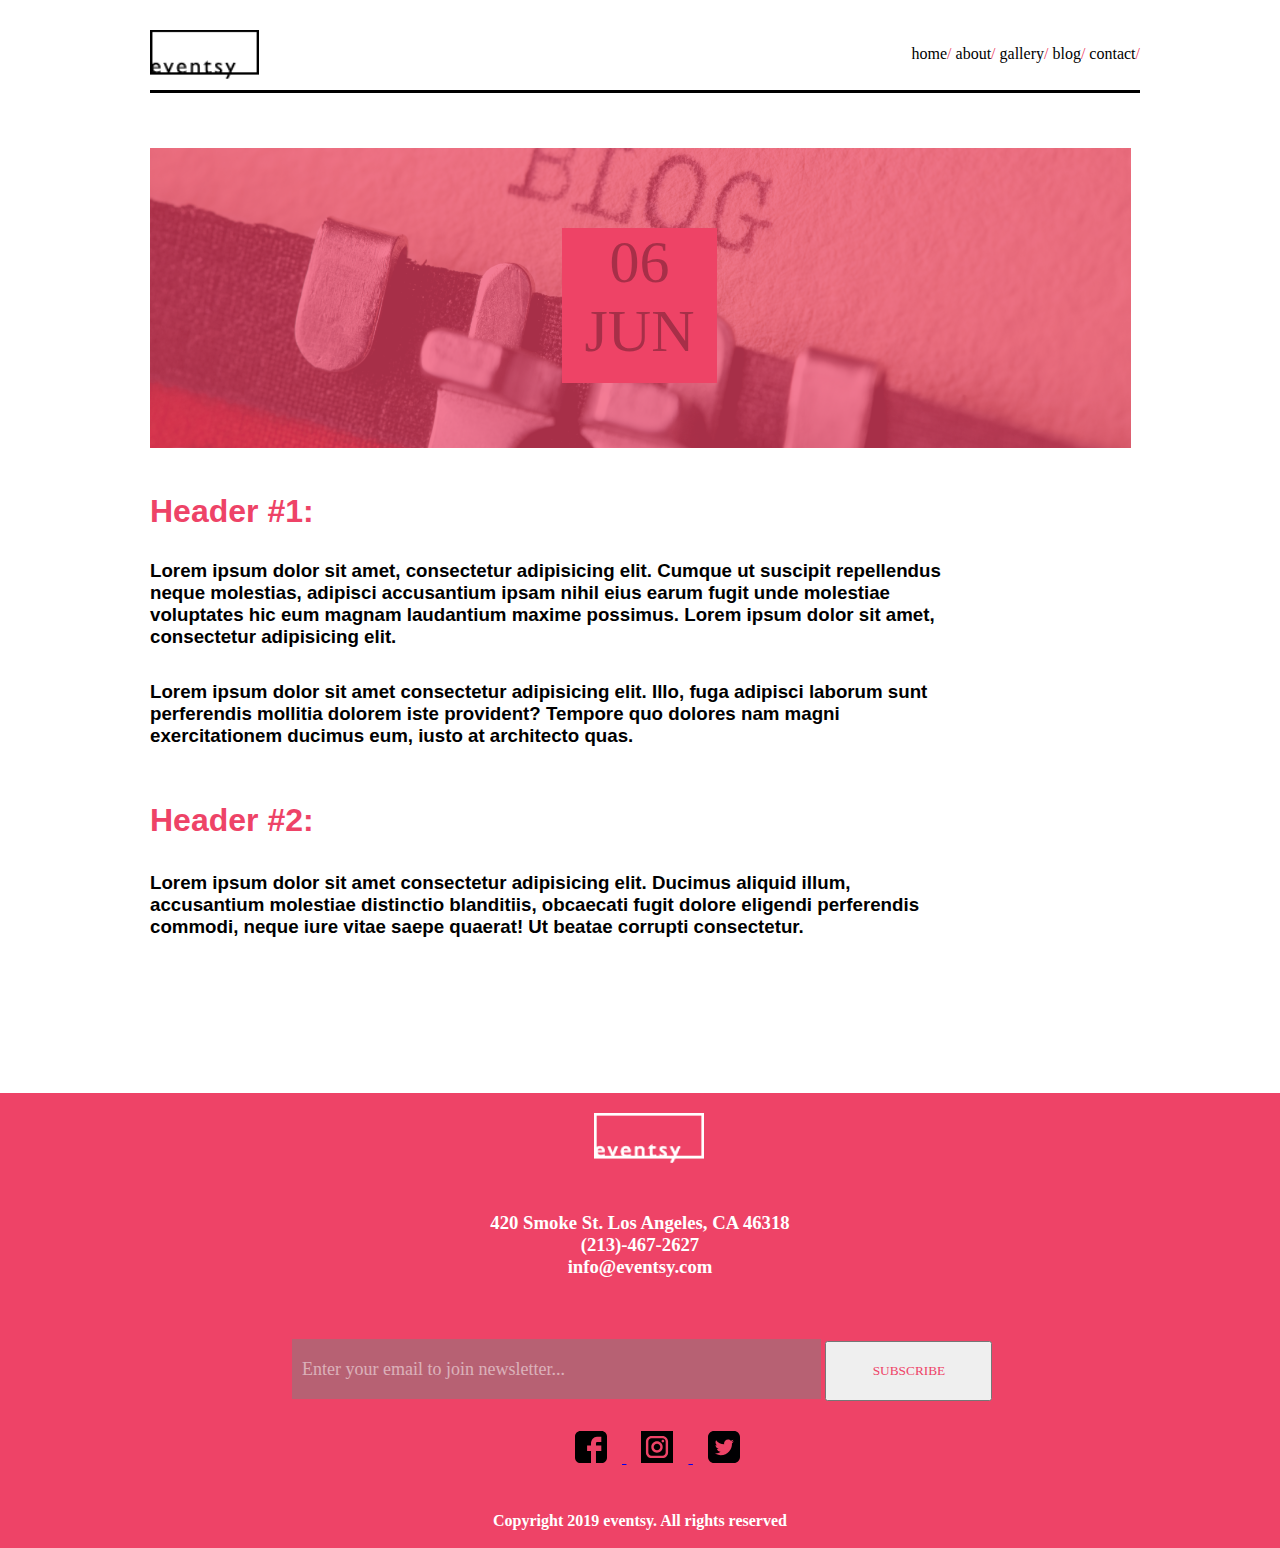
<file: blogpost.html>
<!DOCTYPE html>
<html lang="en">
  <head>
    <meta charset="UTF-8" />
    <meta http-equiv="X-UA-Compatible" content="IE=edge" />
    <meta name="viewport" content="width=device-width, initial-scale=1.0" />
    <title>Eventsy</title>
    <link rel="stylesheet" href="./css/styles.css" />
  </head>
  <body>
    <div class="site-container">
      <div class="nav-container">
        <div class="nav-logo"></div>
        <div class="nav-links">
          <nav>
            <a id="home" href="#">home</a>/ <a id="about" href="#">about</a>/
            <a id="gallery" href="#">gallery</a>/
            <a id="blog" href="#">blog</a>/
            <a id="contact" href="#">contact</a>/
          </nav>
        </div>
      </div>
      <div class="blog-hero">
        <div class="color-overlay6"></div>
      </div>
      <div class="date-box1">
        06 <br />
        JUN
      </div>
      <h1 class="blog-post-title">Header #1:</h1>
      <h3 class="blog-post-paragraph">
        Lorem ipsum dolor sit amet, consectetur adipisicing elit. Cumque ut
        suscipit repellendus neque molestias, adipisci accusantium ipsam nihil
        eius earum fugit unde molestiae voluptates hic eum magnam laudantium
        maxime possimus. Lorem ipsum dolor sit amet, consectetur adipisicing
        elit.
      </h3>
      <h3 class="blog-post-paragraph2">
        Lorem ipsum dolor sit amet consectetur adipisicing elit. Illo, fuga
        adipisci laborum sunt perferendis mollitia dolorem iste provident?
        Tempore quo dolores nam magni exercitationem ducimus eum, iusto at
        architecto quas.
      </h3>
      <h1 class="blog-post-title2">Header #2:</h1>
      <h3 class="blog-post-paragraph3">
        Lorem ipsum dolor sit amet consectetur adipisicing elit. Ducimus aliquid
        illum, accusantium molestiae distinctio blanditiis, obcaecati fugit
        dolore eligendi perferendis commodi, neque iure vitae saepe quaerat! Ut
        beatae corrupti consectetur.
      </h3>
      <section class="footer-container">
        <img src="./images/logo/logo-white.png" alt="" class="footer-logo" />
        <h3>
          420 Smoke St. Los Angeles, CA 46318 <br />
          (213)-467-2627 <br />
          info@eventsy.com
        </h3>
        <input
          type="email"
          name="email"
          class="search-bar"
          placeholder="Enter your email to join newsletter..."
        />
        <button class="subscribe">SUBSCRIBE</button>
        <div class="footer-links">
          <a href="www.facebook.com">
            <img src="./images/social-media/facebook.svg" alt="facebook" />
          </a>
          <a href="www.twitter.com">
            <img src="./images/social-media/instagram.svg" alt="twitter" />
          </a>
          <a href="www.instagram.com">
            <img src="./images/social-media/twitter.svg" alt="instagram" />
          </a>
        </div>
        <h4>Copyright 2019 eventsy. All rights reserved</h4>
      </section>
      <script src="lib/jquery-3.6.3.min.js"></script>
      <!-- <script src="app/model.js"></script>
    <script src="app/app.js"></script> -->
      <script type="module" src="app/model-module.js"></script>
      <script type="module" src="app/app-module.js"></script>
    </div>
  </body>
</html>
</file>
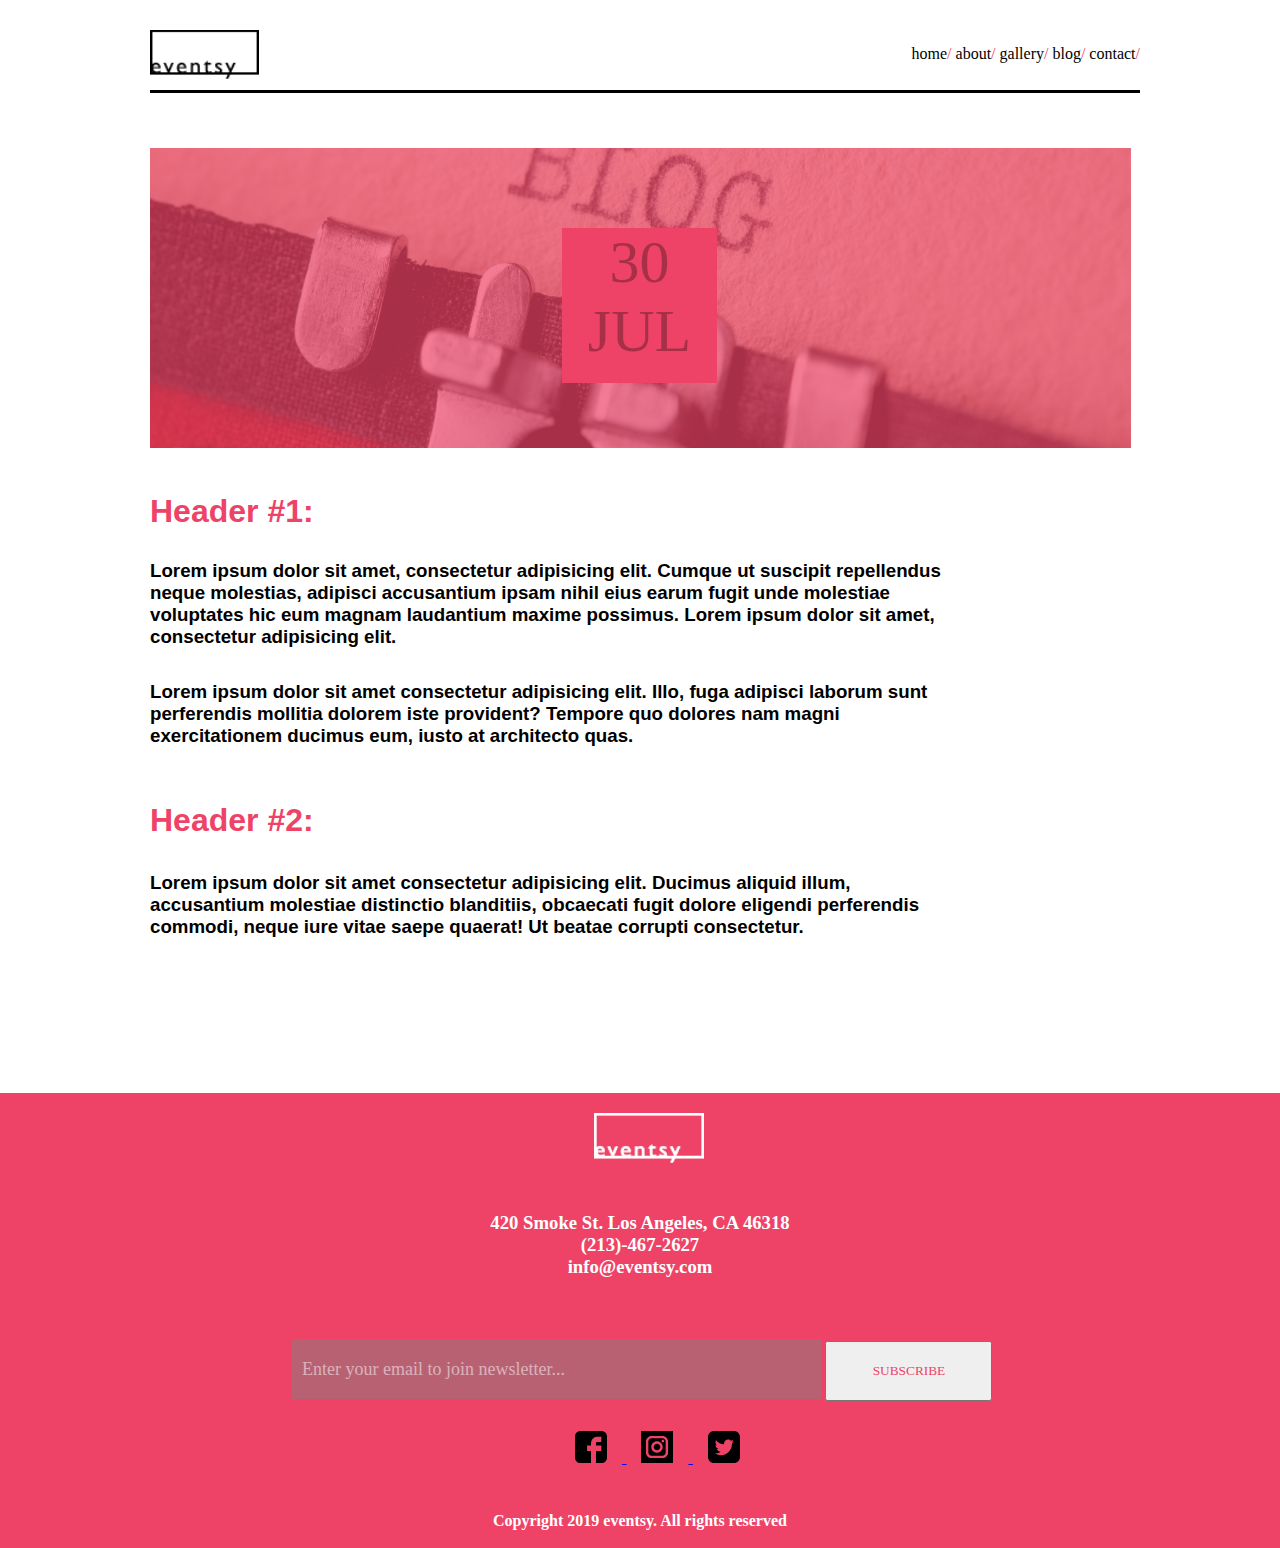
<file: blogpost1.html>
<!DOCTYPE html>
<html lang="en">
  <head>
    <meta charset="UTF-8" />
    <meta http-equiv="X-UA-Compatible" content="IE=edge" />
    <meta name="viewport" content="width=device-width, initial-scale=1.0" />
    <title>Eventsy</title>
    <link rel="stylesheet" href="./css/styles.css" />
  </head>
  <body>
    <div class="site-container">
      <div class="nav-container">
        <div class="nav-logo"></div>
        <div class="nav-links">
          <nav>
            <a id="home" href="#">home</a>/ <a id="about" href="#">about</a>/
            <a id="gallery" href="#">gallery</a>/
            <a id="blog" href="#">blog</a>/
            <a id="contact" href="#">contact</a>/
          </nav>
        </div>
      </div>
      <div class="blog-hero">
        <div class="color-overlay6"></div>
      </div>
      <div class="date-box1">
        30 <br />
        JUL
      </div>
      <h1 class="blog-post-title">Header #1:</h1>
      <h3 class="blog-post-paragraph">
        Lorem ipsum dolor sit amet, consectetur adipisicing elit. Cumque ut
        suscipit repellendus neque molestias, adipisci accusantium ipsam nihil
        eius earum fugit unde molestiae voluptates hic eum magnam laudantium
        maxime possimus. Lorem ipsum dolor sit amet, consectetur adipisicing
        elit.
      </h3>
      <h3 class="blog-post-paragraph2">
        Lorem ipsum dolor sit amet consectetur adipisicing elit. Illo, fuga
        adipisci laborum sunt perferendis mollitia dolorem iste provident?
        Tempore quo dolores nam magni exercitationem ducimus eum, iusto at
        architecto quas.
      </h3>
      <h1 class="blog-post-title2">Header #2:</h1>
      <h3 class="blog-post-paragraph3">
        Lorem ipsum dolor sit amet consectetur adipisicing elit. Ducimus aliquid
        illum, accusantium molestiae distinctio blanditiis, obcaecati fugit
        dolore eligendi perferendis commodi, neque iure vitae saepe quaerat! Ut
        beatae corrupti consectetur.
      </h3>
      <section class="footer-container">
        <img src="./images/logo/logo-white.png" alt="" class="footer-logo" />
        <h3>
          420 Smoke St. Los Angeles, CA 46318 <br />
          (213)-467-2627 <br />
          info@eventsy.com
        </h3>
        <input
          type="email"
          name="email"
          class="search-bar"
          placeholder="Enter your email to join newsletter..."
        />
        <button class="subscribe">SUBSCRIBE</button>
        <div class="footer-links">
          <a href="www.facebook.com">
            <img src="./images/social-media/facebook.svg" alt="facebook" />
          </a>
          <a href="www.twitter.com">
            <img src="./images/social-media/instagram.svg" alt="twitter" />
          </a>
          <a href="www.instagram.com">
            <img src="./images/social-media/twitter.svg" alt="instagram" />
          </a>
        </div>
        <h4>Copyright 2019 eventsy. All rights reserved</h4>
      </section>
      <script src="lib/jquery-3.6.3.min.js"></script>
      <!-- <script src="app/model.js"></script>
    <script src="app/app.js"></script> -->
      <script type="module" src="app/model-module.js"></script>
      <script type="module" src="app/app-module.js"></script>
    </div>
  </body>
</html>
</file>
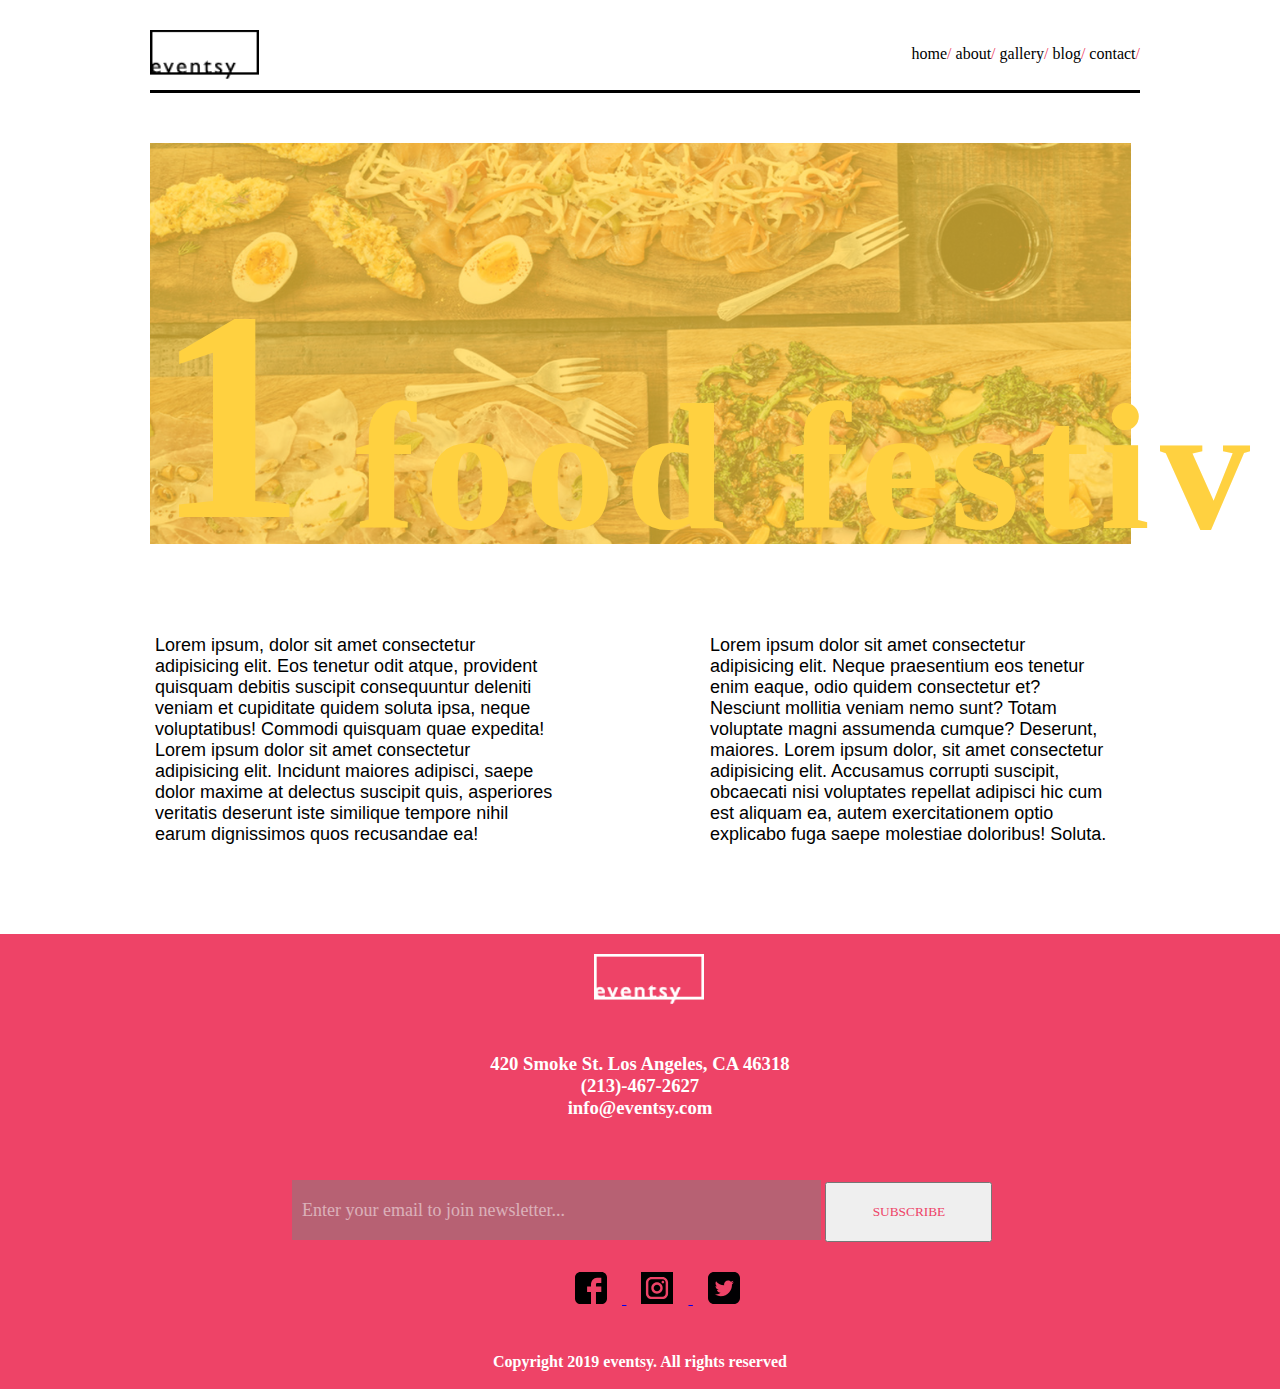
<file: picture1.html>
<!DOCTYPE html>
<html lang="en">
  <head>
    <meta charset="UTF-8" />
    <meta http-equiv="X-UA-Compatible" content="IE=edge" />
    <meta name="viewport" content="width=device-width, initial-scale=1.0" />
    <title>Eventsy</title>
    <link rel="stylesheet" href="./css/styles.css" />
  </head>
  <body>
    <div class="site-container">
      <div class="nav-container">
        <div class="nav-logo"></div>
        <div class="nav-links">
          <nav>
            <a id="home" href="index.html">home</a>/
            <a id="about" href="index.html">about</a>/
            <a id="gallery" href="index.html">gallery</a>/
            <a id="blog" href="index.html">blog</a>/
            <a id="contact" href="index.html">contact</a>/
          </nav>
        </div>
      </div>
      <div class="pictures-wrapper">
        <div class="picture1-hero">
          <div class="picture1-overlay"></div>
        </div>
      </div>
      <div class="text-wrapper">
        <h1 class="picture1-number">1</h1>
        <h1 class="picture1-text">food festiv</h1>
      </div>
      <div class="pictures-paragraphs">
        <p>
          Lorem ipsum, dolor sit amet consectetur adipisicing elit. Eos tenetur
          odit atque, provident quisquam debitis suscipit consequuntur deleniti
          veniam et cupiditate quidem soluta ipsa, neque voluptatibus! Commodi
          quisquam quae expedita! Lorem ipsum dolor sit amet consectetur
          adipisicing elit. Incidunt maiores adipisci, saepe dolor maxime at
          delectus suscipit quis, asperiores veritatis deserunt iste similique
          tempore nihil earum dignissimos quos recusandae ea!
        </p>
        <p>
          Lorem ipsum dolor sit amet consectetur adipisicing elit. Neque
          praesentium eos tenetur enim eaque, odio quidem consectetur et?
          Nesciunt mollitia veniam nemo sunt? Totam voluptate magni assumenda
          cumque? Deserunt, maiores. Lorem ipsum dolor, sit amet consectetur
          adipisicing elit. Accusamus corrupti suscipit, obcaecati nisi
          voluptates repellat adipisci hic cum est aliquam ea, autem
          exercitationem optio explicabo fuga saepe molestiae doloribus! Soluta.
        </p>
      </div>
      <section class="footer-container">
        <img src="./images/logo/logo-white.png" alt="" class="footer-logo" />
        <h3>
          420 Smoke St. Los Angeles, CA 46318 <br />
          (213)-467-2627 <br />
          info@eventsy.com
        </h3>
        <input
          type="email"
          name="email"
          class="search-bar"
          placeholder="Enter your email to join newsletter..."
        />
        <button class="subscribe">SUBSCRIBE</button>
        <div class="footer-links">
          <a href="www.facebook.com">
            <img src="./images/social-media/facebook.svg" alt="facebook" />
          </a>
          <a href="www.twitter.com">
            <img src="./images/social-media/instagram.svg" alt="twitter" />
          </a>
          <a href="www.instagram.com">
            <img src="./images/social-media/twitter.svg" alt="instagram" />
          </a>
        </div>
        <h4>Copyright 2019 eventsy. All rights reserved</h4>
      </section>

      <script src="lib/jquery-3.6.3.min.js"></script>
      <!-- <script src="app/model.js"></script>
    <script src="app/app.js"></script> -->
      <script type="module" src="app/model-module.js"></script>
      <script type="module" src="app/app-module.js"></script>
    </div>
  </body>
</html>
</file>
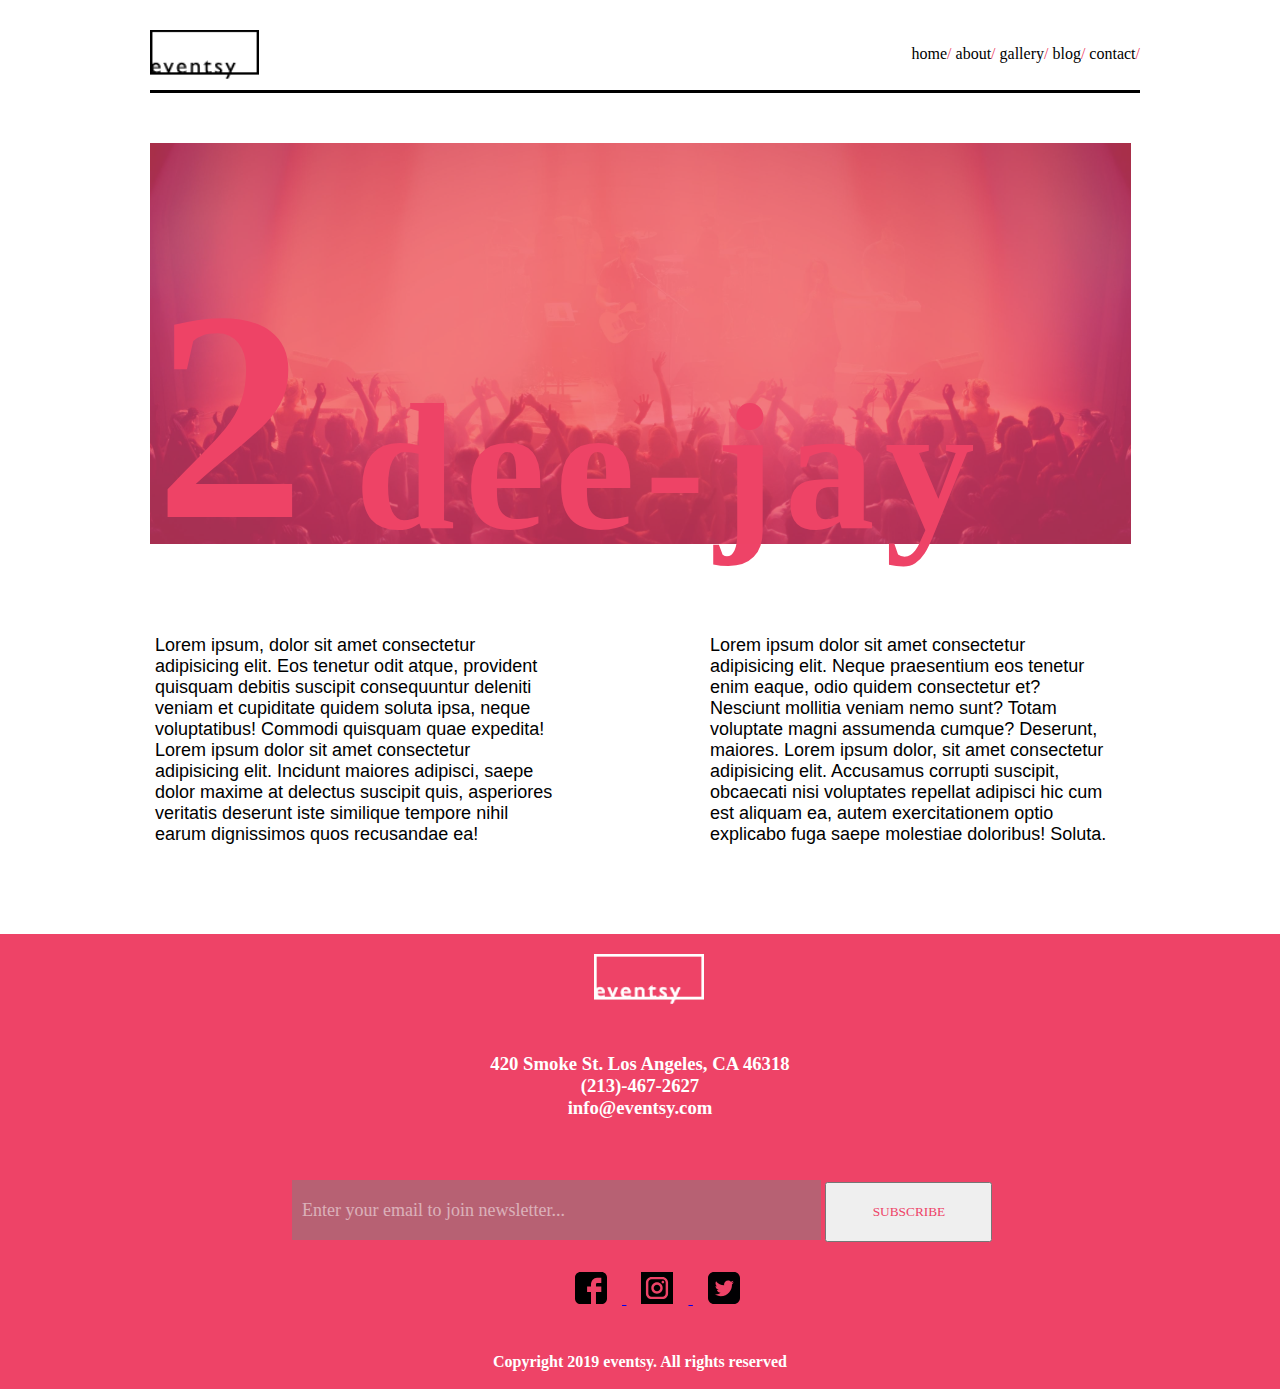
<file: picture2.html>
<!DOCTYPE html>
<html lang="en">
  <head>
    <meta charset="UTF-8" />
    <meta http-equiv="X-UA-Compatible" content="IE=edge" />
    <meta name="viewport" content="width=device-width, initial-scale=1.0" />
    <title>Eventsy</title>
    <link rel="stylesheet" href="./css/styles.css" />
  </head>
  <body>
    <div class="site-container">
      <div class="nav-container">
        <div class="nav-logo"></div>
        <div class="nav-links">
          <nav>
            <a id="home" href="index.html">home</a>/
            <a id="about" href="index.html">about</a>/
            <a id="gallery" href="index.html">gallery</a>/
            <a id="blog" href="index.html">blog</a>/
            <a id="contact" href="index.html">contact</a>/
          </nav>
        </div>
      </div>
      <div class="pictures-wrapper">
        <div class="picture2-hero">
          <div class="picture2-overlay"></div>
        </div>
      </div>
      <div class="text-wrapper">
        <h1 class="picture2-number">2</h1>
        <h1 class="picture2-text">dee-jay</h1>
      </div>
      <div class="pictures-paragraphs">
        <p>
          Lorem ipsum, dolor sit amet consectetur adipisicing elit. Eos tenetur
          odit atque, provident quisquam debitis suscipit consequuntur deleniti
          veniam et cupiditate quidem soluta ipsa, neque voluptatibus! Commodi
          quisquam quae expedita! Lorem ipsum dolor sit amet consectetur
          adipisicing elit. Incidunt maiores adipisci, saepe dolor maxime at
          delectus suscipit quis, asperiores veritatis deserunt iste similique
          tempore nihil earum dignissimos quos recusandae ea!
        </p>
        <p>
          Lorem ipsum dolor sit amet consectetur adipisicing elit. Neque
          praesentium eos tenetur enim eaque, odio quidem consectetur et?
          Nesciunt mollitia veniam nemo sunt? Totam voluptate magni assumenda
          cumque? Deserunt, maiores. Lorem ipsum dolor, sit amet consectetur
          adipisicing elit. Accusamus corrupti suscipit, obcaecati nisi
          voluptates repellat adipisci hic cum est aliquam ea, autem
          exercitationem optio explicabo fuga saepe molestiae doloribus! Soluta.
        </p>
      </div>
      <section class="footer-container">
        <img src="./images/logo/logo-white.png" alt="" class="footer-logo" />
        <h3>
          420 Smoke St. Los Angeles, CA 46318 <br />
          (213)-467-2627 <br />
          info@eventsy.com
        </h3>
        <input
          type="email"
          name="email"
          class="search-bar"
          placeholder="Enter your email to join newsletter..."
        />
        <button class="subscribe">SUBSCRIBE</button>
        <div class="footer-links">
          <a href="www.facebook.com">
            <img src="./images/social-media/facebook.svg" alt="facebook" />
          </a>
          <a href="www.twitter.com">
            <img src="./images/social-media/instagram.svg" alt="twitter" />
          </a>
          <a href="www.instagram.com">
            <img src="./images/social-media/twitter.svg" alt="instagram" />
          </a>
        </div>
        <h4>Copyright 2019 eventsy. All rights reserved</h4>
      </section>

      <script src="lib/jquery-3.6.3.min.js"></script>
      <!-- <script src="app/model.js"></script>
    <script src="app/app.js"></script> -->
      <script type="module" src="app/model-module.js"></script>
      <script type="module" src="app/app-module.js"></script>
    </div>
  </body>
</html>
</file>
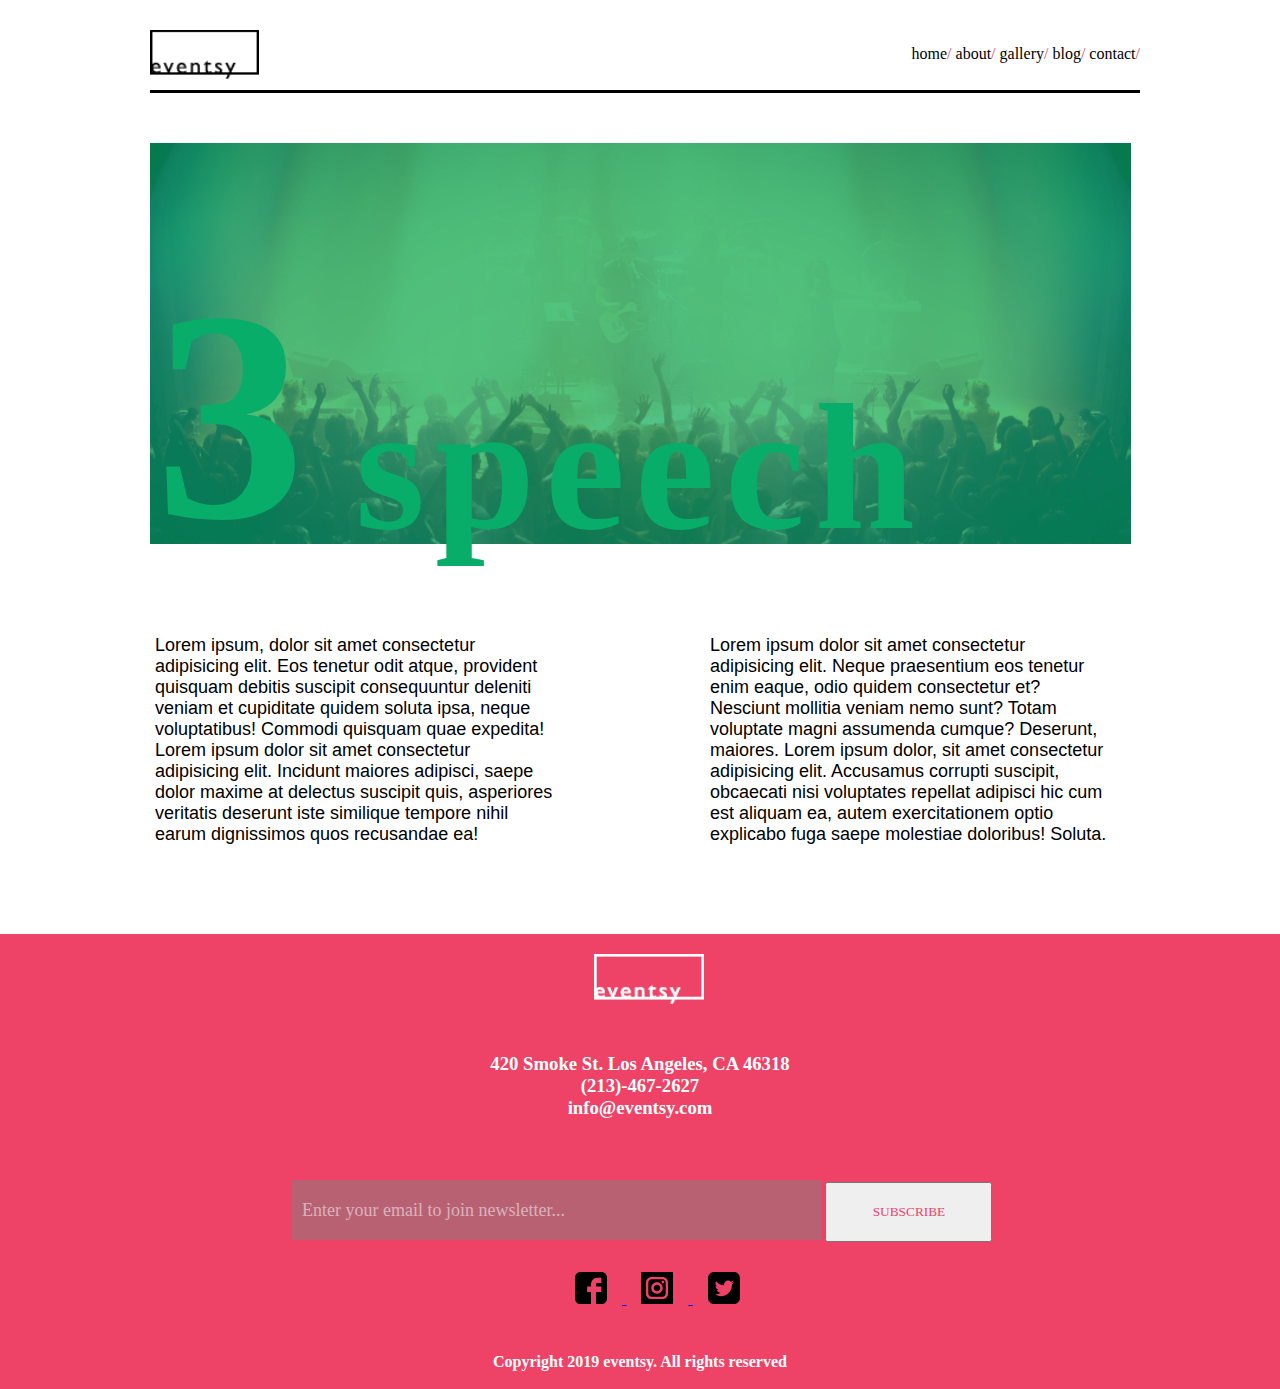
<file: picture3.html>
<!DOCTYPE html>
<html lang="en">
  <head>
    <meta charset="UTF-8" />
    <meta http-equiv="X-UA-Compatible" content="IE=edge" />
    <meta name="viewport" content="width=device-width, initial-scale=1.0" />
    <title>Eventsy</title>
    <link rel="stylesheet" href="./css/styles.css" />
  </head>
  <body>
    <div class="site-container">
      <div class="nav-container">
        <div class="nav-logo"></div>
        <div class="nav-links">
          <nav>
            <a id="home" href="index.html">home</a>/
            <a id="about" href="index.html">about</a>/
            <a id="gallery" href="index.html">gallery</a>/
            <a id="blog" href="index.html">blog</a>/
            <a id="contact" href="index.html">contact</a>/
          </nav>
        </div>
      </div>
      <div class="pictures-wrapper">
        <div class="picture3-hero">
          <div class="picture3-overlay"></div>
        </div>
      </div>
      <div class="text-wrapper">
        <h1 class="picture3-number">3</h1>
        <h1 class="picture3-text">speech</h1>
      </div>
      <div class="pictures-paragraphs">
        <p>
          Lorem ipsum, dolor sit amet consectetur adipisicing elit. Eos tenetur
          odit atque, provident quisquam debitis suscipit consequuntur deleniti
          veniam et cupiditate quidem soluta ipsa, neque voluptatibus! Commodi
          quisquam quae expedita! Lorem ipsum dolor sit amet consectetur
          adipisicing elit. Incidunt maiores adipisci, saepe dolor maxime at
          delectus suscipit quis, asperiores veritatis deserunt iste similique
          tempore nihil earum dignissimos quos recusandae ea!
        </p>
        <p>
          Lorem ipsum dolor sit amet consectetur adipisicing elit. Neque
          praesentium eos tenetur enim eaque, odio quidem consectetur et?
          Nesciunt mollitia veniam nemo sunt? Totam voluptate magni assumenda
          cumque? Deserunt, maiores. Lorem ipsum dolor, sit amet consectetur
          adipisicing elit. Accusamus corrupti suscipit, obcaecati nisi
          voluptates repellat adipisci hic cum est aliquam ea, autem
          exercitationem optio explicabo fuga saepe molestiae doloribus! Soluta.
        </p>
      </div>
      <section class="footer-container">
        <img src="./images/logo/logo-white.png" alt="" class="footer-logo" />
        <h3>
          420 Smoke St. Los Angeles, CA 46318 <br />
          (213)-467-2627 <br />
          info@eventsy.com
        </h3>
        <input
          type="email"
          name="email"
          class="search-bar"
          placeholder="Enter your email to join newsletter..."
        />
        <button class="subscribe">SUBSCRIBE</button>
        <div class="footer-links">
          <a href="www.facebook.com">
            <img src="./images/social-media/facebook.svg" alt="facebook" />
          </a>
          <a href="www.twitter.com">
            <img src="./images/social-media/instagram.svg" alt="twitter" />
          </a>
          <a href="www.instagram.com">
            <img src="./images/social-media/twitter.svg" alt="instagram" />
          </a>
        </div>
        <h4>Copyright 2019 eventsy. All rights reserved</h4>
      </section>

      <script src="lib/jquery-3.6.3.min.js"></script>
      <!-- <script src="app/model.js"></script>
    <script src="app/app.js"></script> -->
      <script type="module" src="app/model-module.js"></script>
      <script type="module" src="app/app-module.js"></script>
    </div>
  </body>
</html>
</file>
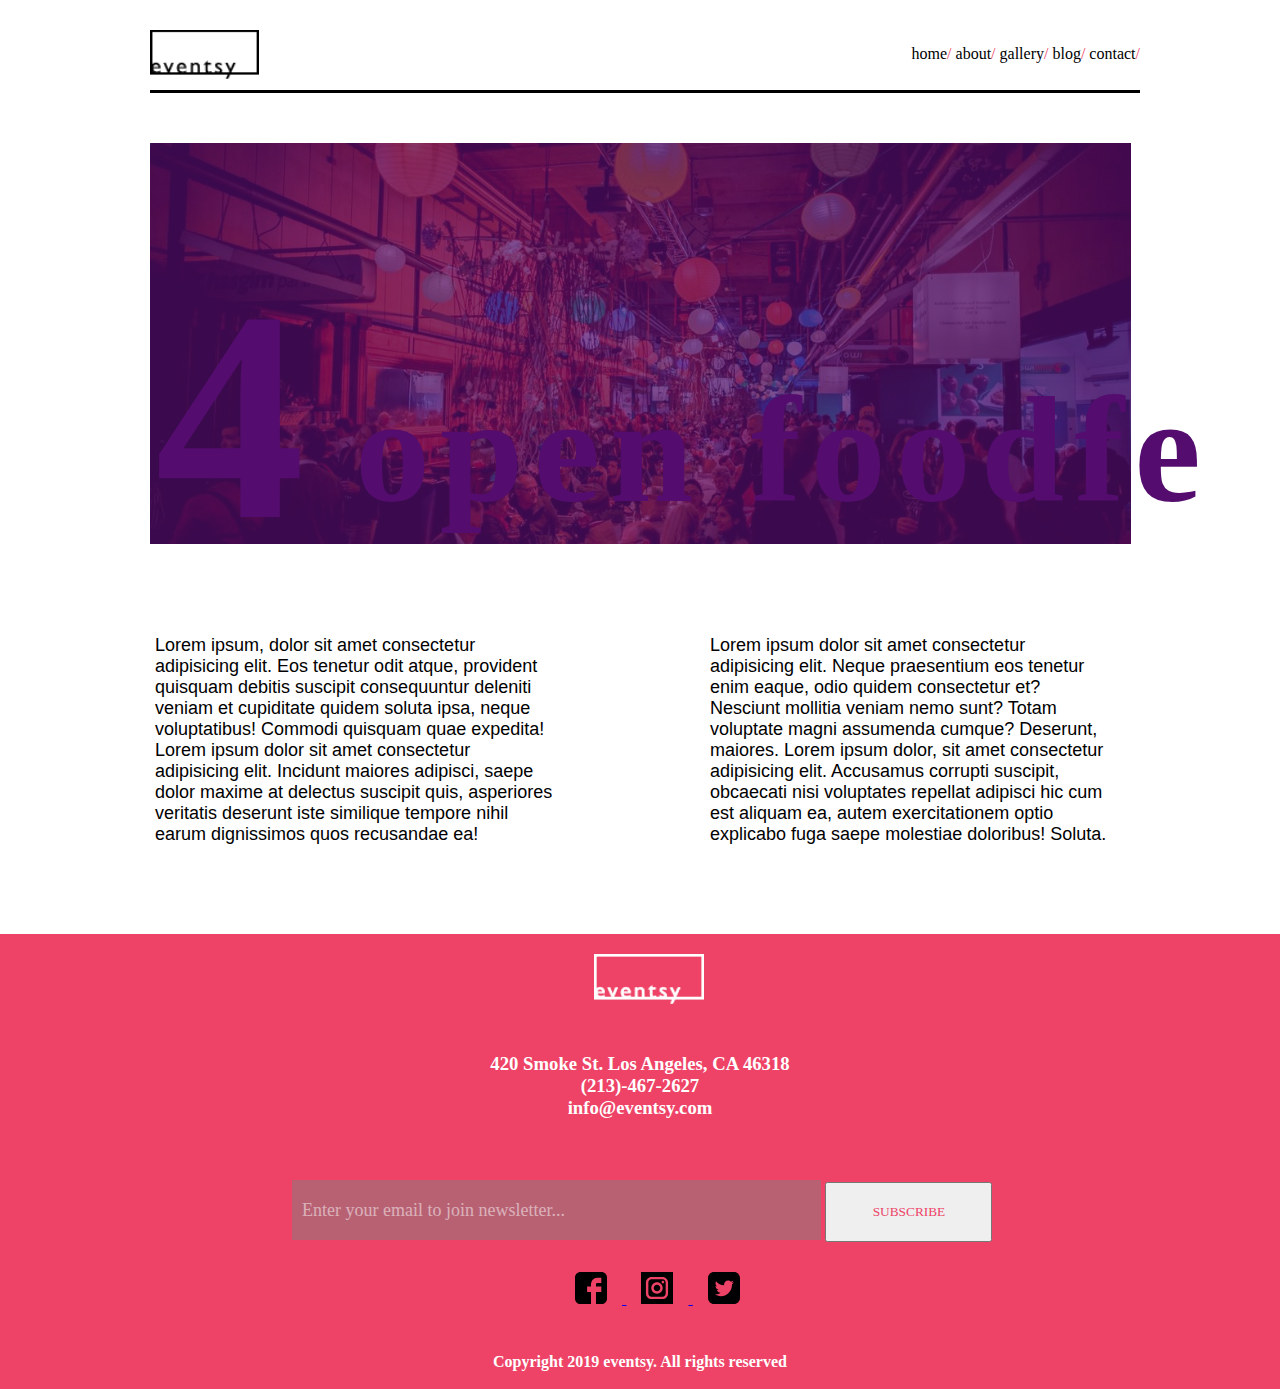
<file: picture4.html>
<!DOCTYPE html>
<html lang="en">
  <head>
    <meta charset="UTF-8" />
    <meta http-equiv="X-UA-Compatible" content="IE=edge" />
    <meta name="viewport" content="width=device-width, initial-scale=1.0" />
    <title>Eventsy</title>
    <link rel="stylesheet" href="./css/styles.css" />
  </head>
  <body>
    <div class="site-container">
      <div class="nav-container">
        <div class="nav-logo"></div>
        <div class="nav-links">
          <nav>
            <a id="home" href="index.html">home</a>/
            <a id="about" href="index.html">about</a>/
            <a id="gallery" href="index.html">gallery</a>/
            <a id="blog" href="index.html">blog</a>/
            <a id="contact" href="index.html">contact</a>/
          </nav>
        </div>
      </div>
      <div class="pictures-wrapper">
        <div class="picture4-hero">
          <div class="picture4-overlay"></div>
        </div>
      </div>
      <div class="text-wrapper">
        <h1 class="picture4-number">4</h1>
        <h1 class="picture4-text">open foodfe</h1>
      </div>
      <div class="pictures-paragraphs">
        <p>
          Lorem ipsum, dolor sit amet consectetur adipisicing elit. Eos tenetur
          odit atque, provident quisquam debitis suscipit consequuntur deleniti
          veniam et cupiditate quidem soluta ipsa, neque voluptatibus! Commodi
          quisquam quae expedita! Lorem ipsum dolor sit amet consectetur
          adipisicing elit. Incidunt maiores adipisci, saepe dolor maxime at
          delectus suscipit quis, asperiores veritatis deserunt iste similique
          tempore nihil earum dignissimos quos recusandae ea!
        </p>
        <p>
          Lorem ipsum dolor sit amet consectetur adipisicing elit. Neque
          praesentium eos tenetur enim eaque, odio quidem consectetur et?
          Nesciunt mollitia veniam nemo sunt? Totam voluptate magni assumenda
          cumque? Deserunt, maiores. Lorem ipsum dolor, sit amet consectetur
          adipisicing elit. Accusamus corrupti suscipit, obcaecati nisi
          voluptates repellat adipisci hic cum est aliquam ea, autem
          exercitationem optio explicabo fuga saepe molestiae doloribus! Soluta.
        </p>
      </div>
      <section class="footer-container">
        <img src="./images/logo/logo-white.png" alt="" class="footer-logo" />
        <h3>
          420 Smoke St. Los Angeles, CA 46318 <br />
          (213)-467-2627 <br />
          info@eventsy.com
        </h3>
        <input
          type="email"
          name="email"
          class="search-bar"
          placeholder="Enter your email to join newsletter..."
        />
        <button class="subscribe">SUBSCRIBE</button>
        <div class="footer-links">
          <a href="www.facebook.com">
            <img src="./images/social-media/facebook.svg" alt="facebook" />
          </a>
          <a href="www.twitter.com">
            <img src="./images/social-media/instagram.svg" alt="twitter" />
          </a>
          <a href="www.instagram.com">
            <img src="./images/social-media/twitter.svg" alt="instagram" />
          </a>
        </div>
        <h4>Copyright 2019 eventsy. All rights reserved</h4>
      </section>

      <script src="lib/jquery-3.6.3.min.js"></script>
      <!-- <script src="app/model.js"></script>
    <script src="app/app.js"></script> -->
      <script type="module" src="app/model-module.js"></script>
      <script type="module" src="app/app-module.js"></script>
    </div>
  </body>
</html>
</file>
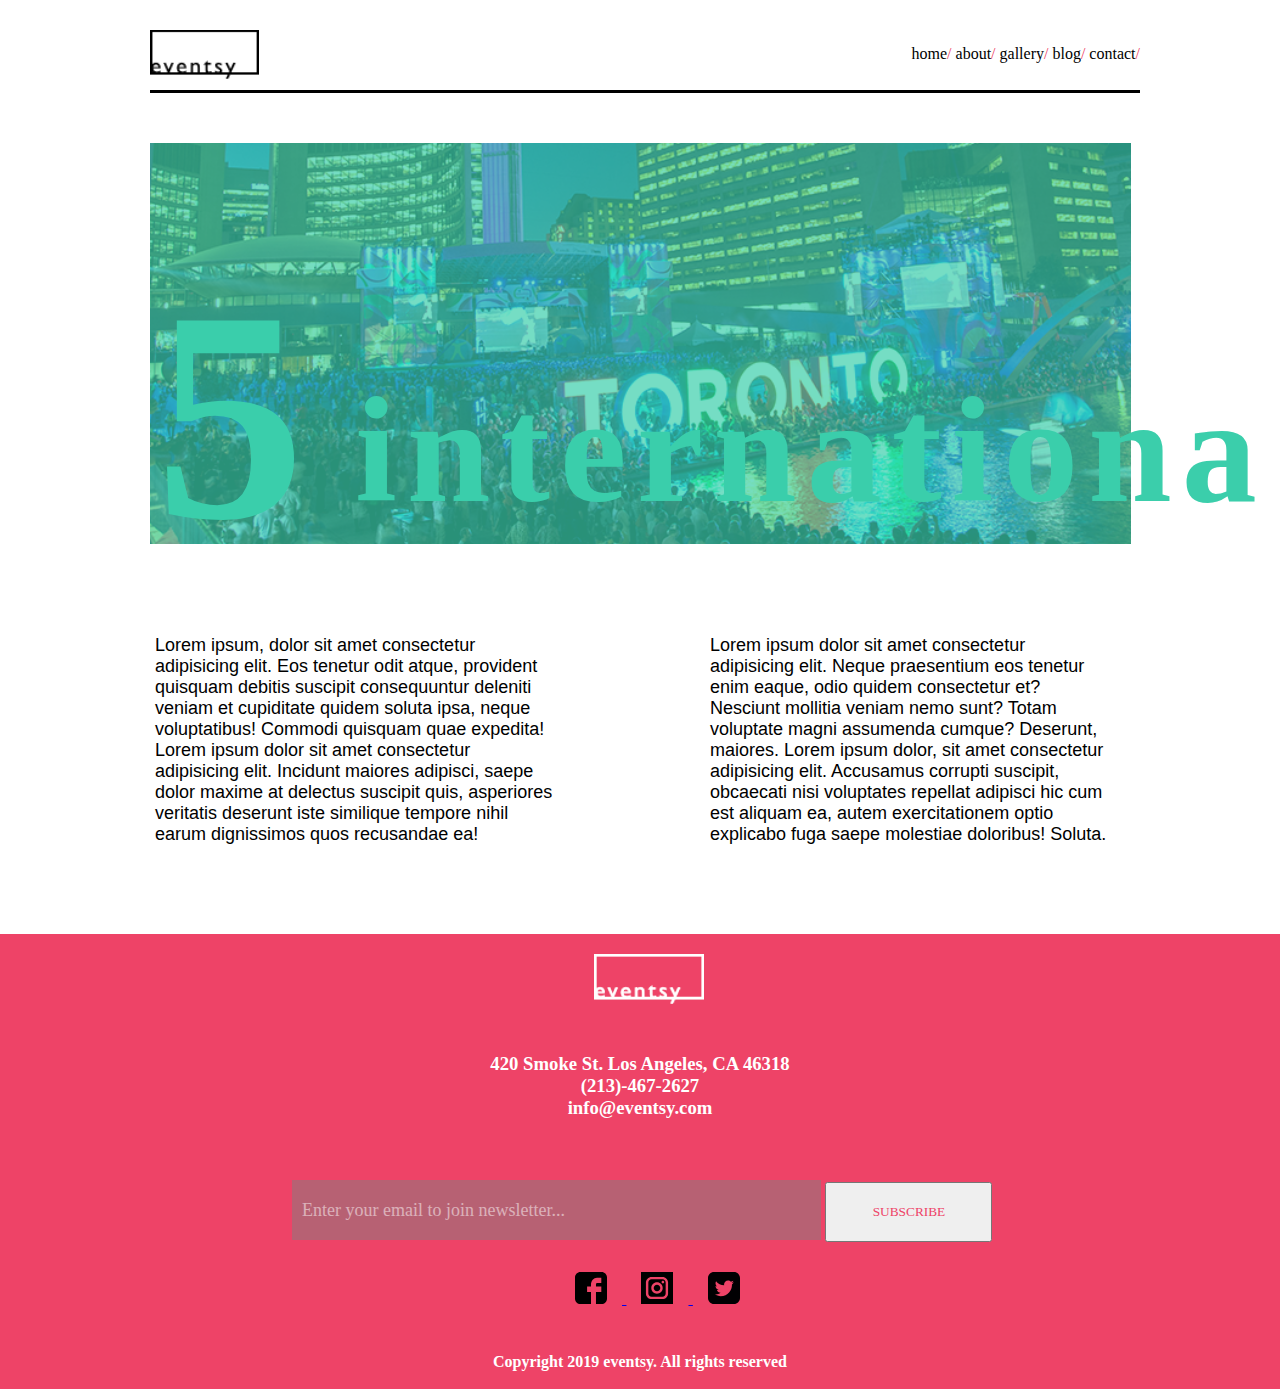
<file: picture5.html>
<!DOCTYPE html>
<html lang="en">
  <head>
    <meta charset="UTF-8" />
    <meta http-equiv="X-UA-Compatible" content="IE=edge" />
    <meta name="viewport" content="width=device-width, initial-scale=1.0" />
    <title>Eventsy</title>
    <link rel="stylesheet" href="./css/styles.css" />
  </head>
  <body>
    <div class="site-container">
      <div class="nav-container">
        <div class="nav-logo"></div>
        <div class="nav-links">
          <nav>
            <a id="home" href="index.html">home</a>/
            <a id="about" href="index.html">about</a>/
            <a id="gallery" href="index.html">gallery</a>/
            <a id="blog" href="index.html">blog</a>/
            <a id="contact" href="index.html">contact</a>/
          </nav>
        </div>
      </div>
      <div class="pictures-wrapper">
        <div class="picture5-hero">
          <div class="picture5-overlay"></div>
        </div>
      </div>
      <div class="text-wrapper">
        <h1 class="picture5-number">5</h1>
        <h1 class="picture5-text">internationa</h1>
      </div>
      <div class="pictures-paragraphs">
        <p>
          Lorem ipsum, dolor sit amet consectetur adipisicing elit. Eos tenetur
          odit atque, provident quisquam debitis suscipit consequuntur deleniti
          veniam et cupiditate quidem soluta ipsa, neque voluptatibus! Commodi
          quisquam quae expedita! Lorem ipsum dolor sit amet consectetur
          adipisicing elit. Incidunt maiores adipisci, saepe dolor maxime at
          delectus suscipit quis, asperiores veritatis deserunt iste similique
          tempore nihil earum dignissimos quos recusandae ea!
        </p>
        <p>
          Lorem ipsum dolor sit amet consectetur adipisicing elit. Neque
          praesentium eos tenetur enim eaque, odio quidem consectetur et?
          Nesciunt mollitia veniam nemo sunt? Totam voluptate magni assumenda
          cumque? Deserunt, maiores. Lorem ipsum dolor, sit amet consectetur
          adipisicing elit. Accusamus corrupti suscipit, obcaecati nisi
          voluptates repellat adipisci hic cum est aliquam ea, autem
          exercitationem optio explicabo fuga saepe molestiae doloribus! Soluta.
        </p>
      </div>
      <section class="footer-container">
        <img src="./images/logo/logo-white.png" alt="" class="footer-logo" />
        <h3>
          420 Smoke St. Los Angeles, CA 46318 <br />
          (213)-467-2627 <br />
          info@eventsy.com
        </h3>
        <input
          type="email"
          name="email"
          class="search-bar"
          placeholder="Enter your email to join newsletter..."
        />
        <button class="subscribe">SUBSCRIBE</button>
        <div class="footer-links">
          <a href="www.facebook.com">
            <img src="./images/social-media/facebook.svg" alt="facebook" />
          </a>
          <a href="www.twitter.com">
            <img src="./images/social-media/instagram.svg" alt="twitter" />
          </a>
          <a href="www.instagram.com">
            <img src="./images/social-media/twitter.svg" alt="instagram" />
          </a>
        </div>
        <h4>Copyright 2019 eventsy. All rights reserved</h4>
      </section>

      <script src="lib/jquery-3.6.3.min.js"></script>
      <!-- <script src="app/model.js"></script>
    <script src="app/app.js"></script> -->
      <script type="module" src="app/model-module.js"></script>
      <script type="module" src="app/app-module.js"></script>
    </div>
  </body>
</html>
</file>
<file: css/styles.css>
* {
  margin: 0;
  padding: 0;
  -webkit-box-sizing: border-box;
          box-sizing: border-box;
}

html,
body {
  height: 100%;
  font-family: sans-serif;
}

h1,
h2,
h3,
h4,
h5,
h6,
p {
  margin-bottom: 16px;
}

.site-container {
  max-width: 1280px;
  min-height: 800px;
}

.nav-container {
  height: 92.5px;
  width: 990px;
  display: -webkit-box;
  display: -ms-flexbox;
  display: flex;
  -webkit-box-pack: justify;
      -ms-flex-pack: justify;
          justify-content: space-between;
  margin-left: 150px;
  border-bottom: 3px solid #000;
  position: absolute;
  top: 0;
  left: 0;
  z-index: 2;
}
.nav-container .nav-logo {
  height: 49px;
  width: 109px;
  background-image: url(../images/logo/logo-black.png);
  background-position: center;
  background-size: cover;
  background-repeat: no-repeat;
  margin-top: 30px;
}
.nav-container .nav-links {
  margin-top: 45px;
  font-family: "Gill Sans";
  color: #ee4367;
}

nav a {
  text-decoration: none;
  color: #000;
}

.homepage-hero {
  height: 500px;
  width: 100%;
  background-image: url(../images/home-hero.jpg);
  background-position: center;
  background-size: cover;
  background-repeat: no-repeat;
  position: relative;
  z-index: 1;
  text-align: center;
}
.homepage-hero .hero-overlay {
  position: absolute;
  top: 0;
  left: 0;
  width: 100%;
  height: 100%;
  background-color: #ffd140;
  mix-blend-mode: multiply;
}
.homepage-hero .homepage-text {
  color: #fff;
  text-align: center;
  padding-top: 156px;
  font-family: serif;
}
.homepage-hero .homepage-text2 {
  color: #fff;
  text-align: center;
  padding-top: 10px;
  font-family: "Gill Sans", "Gill Sans MT", Calibri, "Trebuchet MS", sans-serif;
}
.homepage-hero .homepage-text3 {
  color: #fff;
  text-align: center;
  padding-top: 45px;
  font-family: "Gill Sans";
}
.homepage-hero .read-more {
  width: 121px;
  height: 40px;
  background-color: #ee4367;
  color: #fff;
  font-size: 16px;
  border: none;
  border-radius: 4px;
  cursor: pointer;
  margin-top: 48px;
  font-family: "Gill Sans";
}

.homepage-quote {
  height: 300px;
}
.homepage-quote .quote {
  color: #ffd140;
  width: 789px;
  text-align: center;
  margin: 0 auto;
  padding-top: 77px;
  font-family: "Gill Sans";
}
.homepage-quote .john-smith {
  color: #ee4367;
  margin-left: 265px;
  margin-top: 20px;
  font-family: "Gill Sans";
}
.homepage-quote .john-job {
  margin-left: 262px;
  font-family: "Gill Sans";
  font-size: small;
  margin-top: -10px;
}

.event-container {
  height: 320px;
  width: 100%;
  background-color: #540d6e;
  color: white;
  display: -webkit-box;
  display: -ms-flexbox;
  display: flex;
}
.event-container .event-title2 {
  color: white;
  text-decoration: underline;
  font-family: "Gill Sans";
  margin-top: 40px;
  margin-left: 45px;
}
.event-container .event-title {
  font-family: "Gill Sans";
  margin-top: 50px;
  margin-left: 25px;
  font-size: x-large;
}
.event-container .date-container {
  display: -webkit-box;
  display: -ms-flexbox;
  display: flex;
}
.event-container .date-container .event-date-box {
  height: 60px;
  width: 60px;
  background-color: #ee4367;
  text-align: center;
  padding: 10px;
  margin-left: 45px;
  margin-top: 55px;
}
.event-container .event-description {
  margin-top: 60px;
  color: #ee4367;
  font-size: x-large;
  width: 180px;
  margin-left: -180px;
  margin-top: 140px;
}

.about-hero {
  height: 378px;
  width: 979px;
  background-image: url(../images/about.jpg);
  background-position: center;
  background-size: cover;
  background-repeat: no-repeat;
  margin-top: 178px;
  margin-left: 151px;
}
.about-hero .color-overlay6 {
  height: 378px;
  width: 979px;
  background-color: #ffd140;
  opacity: 0.7;
}

.about-title {
  margin-left: 150px;
  font-family: "Gill Sans";
  margin-top: -30px;
}

.about-text {
  font-family: "Gill Sans";
  font-size: x-large;
  width: 70%;
  margin-left: 151px;
  margin-top: 47px;
  padding-bottom: 95px;
}

.gallery-title {
  margin-top: 158px;
  margin-left: 150px;
  padding-bottom: 25px;
  font-family: "Gill Sans";
}

.gallery-row1 {
  display: -webkit-box;
  display: -ms-flexbox;
  display: flex;
  -webkit-box-pack: space-evenly;
      -ms-flex-pack: space-evenly;
          justify-content: space-evenly;
  -webkit-box-align: center;
      -ms-flex-align: center;
          align-items: center;
  margin-top: 227px;
  max-width: 989px;
  margin-top: 0;
  margin-left: 150px;
}
.gallery-row1 .img1 {
  height: 187px;
  width: 489px;
  background-image: url(../images/gallery/1.png);
  background-position: center;
  background-size: cover;
}
.gallery-row1 .img1 .color-overlay1 {
  width: 489px;
  height: 187px;
  background-color: #ffd140;
  opacity: 0.7;
}
.gallery-row1 .img2 {
  height: 187px;
  width: 187px;
  background-image: url(../images/gallery/2.jpeg);
  background-position: center;
  background-size: cover;
}
.gallery-row1 .img2 .color-overlay2 {
  height: 187px;
  width: 187px;
  background-color: #ee4367;
  opacity: 0.7;
}
.gallery-row1 .img3 {
  height: 187px;
  width: 265px;
  background-image: url(../images/gallery/3.jpg);
  background-position: center;
  background-size: cover;
}
.gallery-row1 .img3 .color-overlay3 {
  height: 187px;
  width: 265px;
  background-color: #08ad69;
  opacity: 0.7;
}

.gallery-row2 {
  display: -webkit-box;
  display: -ms-flexbox;
  display: flex;
  -webkit-box-pack: space-evenly;
      -ms-flex-pack: space-evenly;
          justify-content: space-evenly;
  -webkit-box-align: center;
      -ms-flex-align: center;
          align-items: center;
  max-width: 989px;
  background-color: #fff;
  margin-left: 150px;
  padding-top: 20px;
  padding-bottom: 60px;
}
.gallery-row2 .img4 {
  height: 306px;
  width: 603px;
  background-image: url(../images/gallery/4.jpg);
  background-position: center;
  background-size: cover;
}
.gallery-row2 .img4 .color-overlay4 {
  height: 306px;
  width: 603px;
  background-color: #540d6e;
  opacity: 0.7;
}
.gallery-row2 .img5 {
  height: 306px;
  width: 355px;
  background-image: url(../images/gallery/5.png);
  background-position: center;
  background-size: cover;
}
.gallery-row2 .img5 .color-overlay5 {
  height: 306px;
  width: 355px;
  background-color: #3bceab;
  opacity: 0.7;
}

.pictures-wrapper {
  width: 100%;
}
.pictures-wrapper .picture1-hero {
  height: 400.5px;
  width: 980.5px;
  background-image: url(../images/gallery/1.png);
  background-size: cover;
  background-position: center;
  background-repeat: no-repeat;
  margin-top: 143px;
  margin-left: 150px;
}
.pictures-wrapper .picture1-hero .picture1-overlay {
  height: 400.5px;
  width: 980.5px;
  background-color: #ffd140;
  opacity: 0.7;
}

.text-wrapper {
  width: 100%;
  display: -webkit-box;
  display: -ms-flexbox;
  display: flex;
}
.text-wrapper .picture1-number {
  color: #ffd140;
  margin-top: -300px;
  font-size: 300px;
  font-family: "Gill Sans";
  margin-left: 155px;
}
.text-wrapper .picture1-text {
  font-size: 180px;
  width: 100%;
  letter-spacing: 10px;
  color: #ffd140;
  margin-top: -180px;
  font-family: "Gill Sans";
  margin-left: 50px;
}

.pictures-paragraphs {
  display: -webkit-box;
  display: -ms-flexbox;
  display: flex;
  font-size: large;
}
.pictures-paragraphs p {
  width: 400px;
  margin-left: 155px;
  margin-top: 30.5px;
  padding-bottom: 73px;
}

.pictures-wrapper {
  width: 100%;
}
.pictures-wrapper .picture2-hero {
  height: 400.5px;
  width: 980.5px;
  background-image: url(../images/gallery/2.jpeg);
  background-size: cover;
  background-position: center;
  background-repeat: no-repeat;
  margin-top: 143px;
  margin-left: 150px;
}
.pictures-wrapper .picture2-hero .picture2-overlay {
  height: 400.5px;
  width: 980.5px;
  background-color: #ee4367;
  opacity: 0.7;
}

.text-wrapper {
  width: 100%;
  display: -webkit-box;
  display: -ms-flexbox;
  display: flex;
}
.text-wrapper .picture2-number {
  color: #ee4367;
  margin-top: -300px;
  font-size: 300px;
  font-family: "Gill Sans";
  margin-left: 155px;
}
.text-wrapper .picture2-text {
  font-size: 180px;
  width: 100%;
  letter-spacing: 10px;
  color: #ee4367;
  margin-top: -180px;
  font-family: "Gill Sans";
  margin-left: 50px;
}

.pictures-paragraphs {
  display: -webkit-box;
  display: -ms-flexbox;
  display: flex;
  font-size: large;
}
.pictures-paragraphs p {
  width: 400px;
  margin-left: 155px;
  margin-top: 30.5px;
  padding-bottom: 73px;
}

.pictures-wrapper {
  width: 100%;
}
.pictures-wrapper .picture3-hero {
  height: 400.5px;
  width: 980.5px;
  background-image: url(../images/gallery/2.jpeg);
  background-size: cover;
  background-position: center;
  background-repeat: no-repeat;
  margin-top: 143px;
  margin-left: 150px;
}
.pictures-wrapper .picture3-hero .picture3-overlay {
  height: 400.5px;
  width: 980.5px;
  background-color: #08ad69;
  opacity: 0.7;
}

.text-wrapper {
  width: 100%;
  display: -webkit-box;
  display: -ms-flexbox;
  display: flex;
}
.text-wrapper .picture3-number {
  color: #08ad69;
  margin-top: -300px;
  font-size: 300px;
  font-family: "Gill Sans";
  margin-left: 155px;
}
.text-wrapper .picture3-text {
  font-size: 180px;
  width: 100%;
  letter-spacing: 10px;
  color: #08ad69;
  margin-top: -180px;
  font-family: "Gill Sans";
  margin-left: 50px;
}

.pictures-paragraphs {
  display: -webkit-box;
  display: -ms-flexbox;
  display: flex;
  font-size: large;
}
.pictures-paragraphs p {
  width: 400px;
  margin-left: 155px;
  margin-top: 30.5px;
  padding-bottom: 73px;
}

.pictures-wrapper {
  width: 100%;
}
.pictures-wrapper .picture4-hero {
  height: 400.5px;
  width: 980.5px;
  background-image: url(../images/gallery/4.jpg);
  background-size: cover;
  background-position: center;
  background-repeat: no-repeat;
  margin-top: 143px;
  margin-left: 150px;
}
.pictures-wrapper .picture4-hero .picture4-overlay {
  height: 400.5px;
  width: 980.5px;
  background-color: #540d6e;
  opacity: 0.7;
}

.text-wrapper {
  width: 100%;
  display: -webkit-box;
  display: -ms-flexbox;
  display: flex;
}
.text-wrapper .picture4-number {
  color: #540d6e;
  margin-top: -300px;
  font-size: 300px;
  font-family: "Gill Sans";
  margin-left: 155px;
}
.text-wrapper .picture4-text {
  font-size: 150px;
  width: 100%;
  letter-spacing: 10px;
  color: #540d6e;
  margin-top: -180px;
  font-family: "Gill Sans";
  margin-left: 50px;
}

.pictures-paragraphs {
  display: -webkit-box;
  display: -ms-flexbox;
  display: flex;
  font-size: large;
}
.pictures-paragraphs p {
  width: 400px;
  margin-left: 155px;
  margin-top: 30.5px;
  padding-bottom: 73px;
}

.pictures-wrapper {
  width: 100%;
}
.pictures-wrapper .picture5-hero {
  height: 400.5px;
  width: 980.5px;
  background-image: url(../images/gallery/5.png);
  background-size: cover;
  background-position: center;
  background-repeat: no-repeat;
  margin-top: 143px;
  margin-left: 150px;
}
.pictures-wrapper .picture5-hero .picture5-overlay {
  height: 400.5px;
  width: 980.5px;
  background-color: #3bceab;
  opacity: 0.7;
}

.text-wrapper {
  width: 100%;
  display: -webkit-box;
  display: -ms-flexbox;
  display: flex;
}
.text-wrapper .picture5-number {
  color: #3bceab;
  margin-top: -300px;
  font-size: 300px;
  font-family: "Gill Sans";
  margin-left: 155px;
}
.text-wrapper .picture5-text {
  font-size: 150px;
  width: 100%;
  letter-spacing: 10px;
  color: #3bceab;
  margin-top: -180px;
  font-family: "Gill Sans";
  margin-left: 50px;
}

.pictures-paragraphs {
  display: -webkit-box;
  display: -ms-flexbox;
  display: flex;
  font-size: large;
}
.pictures-paragraphs p {
  width: 400px;
  margin-left: 155px;
  margin-top: 30.5px;
  padding-bottom: 73px;
}

.blog-title {
  margin-top: 156px;
  margin-left: 150px;
  font-family: "Gill Sans";
}

.blog-first-row {
  display: -webkit-box;
  display: -ms-flexbox;
  display: flex;
  margin-left: 150px;
}
.blog-first-row .blog-entry1 {
  display: -webkit-box;
  display: -ms-flexbox;
  display: flex;
}
.blog-first-row .blog-entry1 .Date-box {
  position: relative;
  width: 60px;
  height: 60px;
  background-color: #ee4367;
  text-align: center;
  font-size: 22px;
  margin-right: 20px;
}
.blog-first-row .blog-entry1 .blog-img {
  height: 140px;
  width: 380px;
  background-image: url(../images/blog.jpg);
  background-position: center;
  background-size: cover;
}
.blog-first-row .Date-box2 {
  position: relative;
  width: 60px;
  height: 60px;
  background-color: #ee4367;
  text-align: center;
  font-size: 22px;
  margin-right: 20px;
  margin-left: 59px;
}

.blog-text-container {
  margin-right: 20px;
  display: -webkit-box;
  display: -ms-flexbox;
  display: flex;
  -webkit-box-pack: space-evenly;
      -ms-flex-pack: space-evenly;
          justify-content: space-evenly;
  margin-bottom: 86px;
}
.blog-text-container .blog-entry-title {
  font-family: "Gill Sans";
  font-size: 15px;
  margin-top: 20px;
  width: 250px;
}
.blog-text-container .blog-entry-text {
  font-family: "Gill Sans";
  font-size: 15px;
  width: 380px;
}

.blog-hero {
  height: 300px;
  width: 981px;
  background-image: url(../images/blog.jpg);
  background-size: cover;
  background-position: center;
  background-repeat: no-repeat;
  margin-left: 150px;
  margin-top: 148px;
}
.blog-hero .color-overlay6 {
  height: 300px;
  width: 981px;
  background-color: #ee4367;
  opacity: 0.7;
}

.date-box1 {
  height: 155px;
  width: 155px;
  background-color: #ee4367;
  font-size: 60px;
  text-align: center;
  font-family: "Gill Sans";
  margin-top: -220px;
  margin-left: 562px;
}

.blog-post-title {
  color: #ee4367;
  margin-left: 150px;
  margin-top: 110px;
}

.blog-post-paragraph {
  margin-left: 150px;
  margin-top: 30px;
  width: 800px;
}

.blog-post-paragraph2 {
  margin-left: 150px;
  margin-top: 33px;
  width: 800px;
}

.blog-post-title2 {
  color: #ee4367;
  margin-left: 150px;
  margin-top: 55px;
}

.blog-post-paragraph3 {
  margin-left: 150px;
  margin-top: 33px;
  width: 800px;
  margin-bottom: 155px;
}

.about-hero {
  height: 378px;
  width: 979px;
  background-image: url(../images/about.jpg);
  background-position: center;
  background-size: cover;
  background-repeat: no-repeat;
  margin-top: 178px;
  margin-left: 151px;
}
.about-hero .color-overlay6 {
  height: 378px;
  width: 979px;
  background-color: #ffd140;
  opacity: 0.7;
}

.about-title {
  margin-left: 150px;
  font-family: "Gill Sans";
  margin-top: -30px;
}

.about-text {
  font-family: "Gill Sans";
  font-size: x-large;
  width: 70%;
  margin-left: 151px;
  margin-top: 47px;
  padding-bottom: 95px;
}

.contact-wrapper {
  display: -webkit-box;
  display: -ms-flexbox;
  display: flex;
}
.contact-wrapper .contact-form {
  display: -webkit-box;
  display: -ms-flexbox;
  display: flex;
  -webkit-box-orient: vertical;
  -webkit-box-direction: normal;
      -ms-flex-direction: column;
          flex-direction: column;
  -webkit-box-pack: justify;
      -ms-flex-pack: justify;
          justify-content: space-between;
  margin-top: 263px;
}
.contact-wrapper .form-row {
  width: 529px;
  height: 60px;
  margin-bottom: 21px;
  margin-left: 151px;
}
.contact-wrapper input[type=text] {
  width: 100%;
  height: 100%;
  -webkit-box-sizing: border-box;
          box-sizing: border-box;
  padding: 10px;
  font-size: 16px;
  border-radius: 5px;
  border: 1px solid #ccc;
}
.contact-wrapper .send-message-btn {
  background-color: #ee4367;
  color: #fff;
  width: 168px;
  height: 60px;
  font-size: 16px;
  border: none;
  border-radius: 5px;
  cursor: pointer;
  -webkit-transition: all 0.3s ease;
  transition: all 0.3s ease;
  margin-top: 135px;
  margin-left: 151px;
  margin-bottom: 90px;
}
.contact-wrapper .send-message-btn:hover {
  background-color: #ff567c;
}
.contact-wrapper .contact-img {
  height: 442px;
  width: 400px;
  background-image: url(../images/map.jpg);
  background-size: cover;
  background-position: center;
  background-repeat: no-repeat;
  margin-top: 263px;
  margin-left: 50px;
}
.contact-wrapper .underline {
  text-decoration: underline;
}

.contact-title {
  margin-left: 150px;
  margin-top: 156px;
  margin-bottom: -200px;
}

.footer-container {
  height: 455px;
  width: 100%;
  background-color: #ee4367;
}
.footer-container .footer-logo {
  height: 50px;
  width: 110px;
  background-image: url(../images/logo/logo-white.png);
  background-position: center;
  background-size: cover;
  background-repeat: no-repeat;
  margin-left: 594px;
  margin-right: 573px;
  margin-top: 20px;
}
.footer-container h3 {
  text-align: center;
  color: #fff;
  padding-top: 45px;
  font-family: "Gill Sans";
}
.footer-container .search-bar {
  width: 529px;
  height: 60px;
  margin-left: 292px;
  color: #fff;
  margin-top: 45px;
}
.footer-container input[type=email] {
  width: 529px;
  height: 60px;
  background-color: rgba(128, 128, 128, 0.5);
  border: none;
  font-size: 18px;
  padding: 10px;
  font-family: "Gill Sans";
}
.footer-container input[type=email]::-webkit-input-placeholder {
  color: #fff;
  opacity: 50%;
}
.footer-container input[type=email]::-moz-placeholder {
  color: #fff;
  opacity: 50%;
}
.footer-container input[type=email]:-ms-input-placeholder {
  color: #fff;
  opacity: 50%;
}
.footer-container input[type=email]::-ms-input-placeholder {
  color: #fff;
  opacity: 50%;
}
.footer-container input[type=email]::placeholder {
  color: #fff;
  opacity: 50%;
}
.footer-container .subscribe {
  height: 60px;
  width: 167px;
  color: #ee4367;
  font-family: "Gill Sans";
}
.footer-container .footer-links {
  margin-top: 30px;
  margin-left: 560px;
  -webkit-box-align: center;
      -ms-flex-align: center;
          align-items: center;
  -webkit-box-pack: space-evenly;
      -ms-flex-pack: space-evenly;
          justify-content: space-evenly;
}
.footer-container .footer-links img {
  height: 32px;
  width: 32px;
  background-position: center;
  background-size: cover;
  background-repeat: no-repeat;
  margin-left: 15px;
  margin-right: 15px;
}
.footer-container h4 {
  color: white;
  font-family: "Gill Sans";
  text-align: center;
  margin-top: 45.7px;
}
</file>
